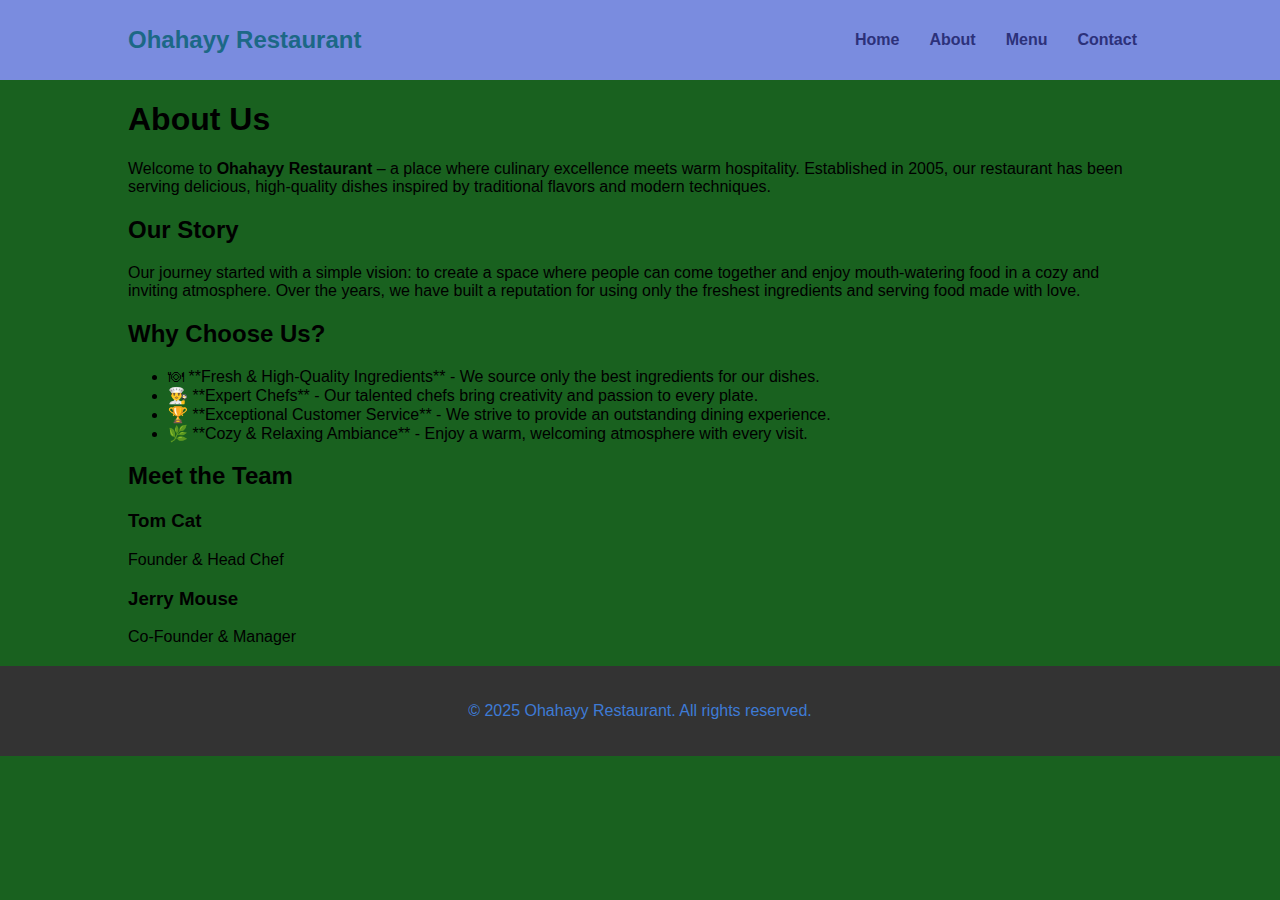
<file: burgos/about.html>
<!DOCTYPE html>
<html lang="en">
  <head>
    <meta charset="UTF-8" />
    <meta name="viewport" content="width=device-width, initial-scale=1.0" />
    <title>About Us - Ohahayy Restaurant</title>
    <link rel="stylesheet" href="style.css" />
  </head>
  <body>
    <header>
      <nav class="navbar">
        <div class="container">
          <a href="index.html">Ohahayy Restaurant</a>
          <ul class="nav-links">
            <li><a href="index.html">Home</a></li>
            <li><a href="about.html">About</a></li>
            <li><a href="menu.html">Menu</a></li>
            <li><a href="contacts.html">Contact</a></li>
          </ul>
        </div>
      </nav>
    </header>

    <main>
      <section class="about">
        <div class="container">
          <h1>About Us</h1>
          <p>
            Welcome to <strong>Ohahayy Restaurant</strong> – a place where
            culinary excellence meets warm hospitality. Established in 2005, our
            restaurant has been serving delicious, high-quality dishes inspired
            by traditional flavors and modern techniques.
          </p>

          <h2>Our Story</h2>
          <p>
            Our journey started with a simple vision: to create a space where
            people can come together and enjoy mouth-watering food in a cozy and
            inviting atmosphere. Over the years, we have built a reputation for
            using only the freshest ingredients and serving food made with love.
          </p>

          <h2>Why Choose Us?</h2>
          <ul>
            <li>
              🍽 **Fresh & High-Quality Ingredients** - We source only the best
              ingredients for our dishes.
            </li>
            <li>
              👨‍🍳 **Expert Chefs** - Our talented chefs bring creativity and
              passion to every plate.
            </li>
            <li>
              🏆 **Exceptional Customer Service** - We strive to provide an
              outstanding dining experience.
            </li>
            <li>
              🌿 **Cozy & Relaxing Ambiance** - Enjoy a warm, welcoming
              atmosphere with every visit.
            </li>
          </ul>

          <h2>Meet the Team</h2>
          <div class="team">
            <div class="team-member">
              <h3>Tom Cat</h3>
              <p>Founder & Head Chef</p>
            </div>
            <div class="team-member">
              <h3>Jerry Mouse</h3>
              <p>Co-Founder & Manager</p>
            </div>
          </div>
        </div>
      </section>
    </main>

    <footer>
      <div class="container">
        <p>&copy; 2025 Ohahayy Restaurant. All rights reserved.</p>
      </div>
    </footer>
  </body>
</html>
</file>
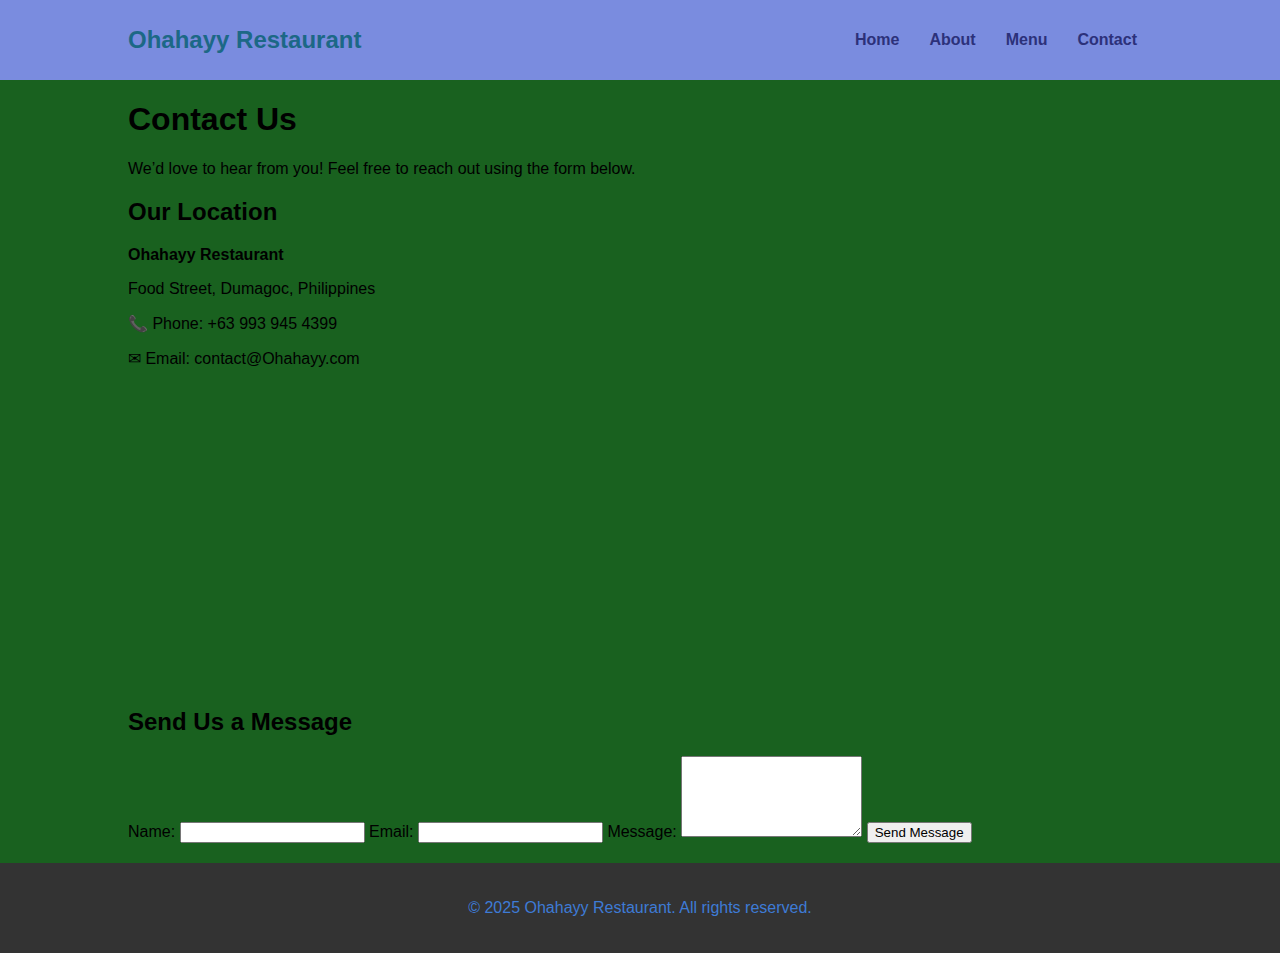
<file: burgos/contacts.html>
<!DOCTYPE html>
<html lang="en">
  <head>
    <meta charset="UTF-8" />
    <meta name="viewport" content="width=device-width, initial-scale=1.0" />
    <title>Contact Us - Ohahayy Restaurant</title>
    <link rel="stylesheet" href="style.css" />
  </head>
  <body>
    <header>
      <nav class="navbar">
        <div class="container">
          <a href="index.html">Ohahayy Restaurant</a>
          <ul class="nav-links">
            <li><a href="index.html">Home</a></li>
            <li><a href="about.html">About</a></li>
            <li><a href="menu.html">Menu</a></li>
            <li><a href="contacts.html">Contact</a></li>
          </ul>
        </div>
      </nav>
    </header>

    <main>
      <section class="contact">
        <div class="container">
          <h1>Contact Us</h1>
          <p>
            We’d love to hear from you! Feel free to reach out using the form
            below.
          </p>

          <div class="contact-info">
            <h2>Our Location</h2>
            <p><strong>Ohahayy Restaurant</strong></p>
            <p>Food Street, Dumagoc, Philippines</p>
            <p>📞 Phone: +63 993 945 4399</p>
            <p>✉ Email: contact@Ohahayy.com</p>

            <!-- Google Map Embed -->
            <iframe
              src="https://www.google.com/maps/embed?pb=!1m18!1m12!1m3!1d3861.9112899346013!2d121.0228563153866!3d14.556497389825782!2m3!1f0!2f0!3f0!3m2!1i1024!2i768!4f13.1!3m3!1m2!1s0x3397c91fdfef3d75%3A0x540e27b8d07b9c3e!2sMakati%20City%2C%20Metro%20Manila%2C%20Philippines!5e0!3m2!1sen!2sph!4v1613655067797!5m2!1sen!2sph"
              width="100%"
              height="300"
              style="border: 0"
              allowfullscreen=""
              loading="lazy"
            >
            </iframe>
          </div>

          <div class="contact-form">
            <h2>Send Us a Message</h2>
            <form action="submit-form.php" method="POST">
              <label for="name">Name:</label>
              <input type="text" id="name" name="name" required />

              <label for="email">Email:</label>
              <input type="email" id="email" name="email" required />

              <label for="message">Message:</label>
              <textarea
                id="message"
                name="message"
                rows="5"
                required
              ></textarea>

              <button type="submit">Send Message</button>
            </form>
          </div>
        </div>
      </section>
    </main>

    <footer>
      <div class="container">
        <p>&copy; 2025 Ohahayy Restaurant. All rights reserved.</p>
      </div>
    </footer>
  </body>
</html>
</file>
<file: burgos/style.css>
/* General Styles */
body {
  font-family: Arial, sans-serif;
  margin: 0;
  padding: 0;
  background-color: #19611f;
}

.container {
  width: 80%;
  margin: 0 auto;
  max-width: 1200px;
}

/* Navbar */
.navbar {
  background-color: #7a8cdf;
  padding: 15px 0;
  color: rgb(143, 145, 150);
}

.navbar .container {
  display: flex;
  justify-content: space-between;
  align-items: center;
}

.navbar a {
  color: rgb(28, 104, 134);
  text-decoration: none;
  font-size: 1.5em;
  font-weight: bold;
}

.nav-links {
  list-style: none;
  padding: 0;
  display: flex;
}

.nav-links li {
  margin: 0 15px;
}

.nav-links a {
  color: rgb(44, 49, 122);
  text-decoration: none;
  font-size: 1em;
  transition: 0.3s;
}

.nav-links a:hover,
.nav-links .active {
  color: #ffcc00;
}

/* Hero Section */
.hero {
  background: url("/images/restaurant-hero.jpg") no-repeat center center/cover;
  text-align: center;
  padding: 100px 0;
  color: rgb(92, 33, 107);
}

.hero h1 {
  font-size: 2.5em;
  margin-bottom: 10px;
}

.hero p {
  font-size: 1.2em;
}

/* Testimonials */
.testimonials {
  background-color: rgb(65, 79, 138);
  padding: 50px 0;
  text-align: center;
}

.testimonial {
  background-color: #663d96;
  padding: 15px;
  margin: 15px auto;
  width: 60%;
  border-radius: 10px;
}

/* Menu Section */
.menu {
  padding: 50px 0;
  text-align: center;
}

.menu-section {
  background-color: rgb(156, 90, 209);
  padding: 20px;
  margin: 20px auto;
  width: 80%;
  border-radius: 10px;
  box-shadow: 0 0 10px rgba(0, 0, 0, 0.1);
}

.menu-section h2 {
  color: #333;
}

.menu-section ul {
  list-style: none;
  padding: 0;
}

.menu-section li {
  display: flex;
  justify-content: space-between;
  align-items: center;
  padding: 10px 0;
  border-bottom: 1px solid #386dcf;
}

.dish {
  font-weight: bold;
}

.price {
  color: #ff6600;
  font-weight: bold;
}

/* Footer */
footer {
  background-color: #333;
  color: rgb(62, 123, 214);
  text-align: center;
  padding: 20px 0;
  margin-top: 20px;
}
</file>
